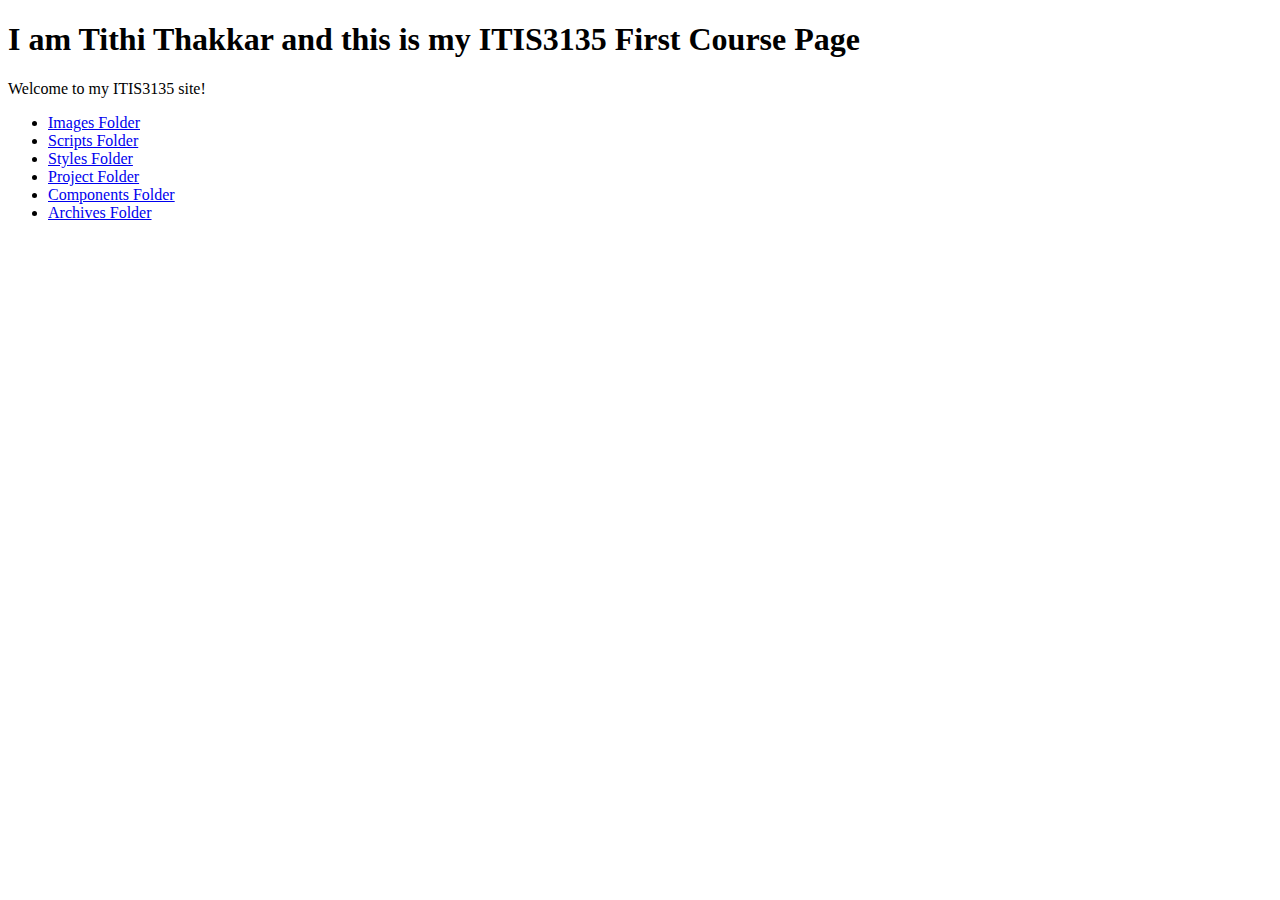
<file: index.html>
<!doctype html>
<html>
<head>
    <meta charset="utf-8">
    <title>ITIS3135 Course Page</title>
</head>
<body>
    <h1>I am Tithi Thakkar and this is my ITIS3135 First Course Page</h1>
    <p>Welcome to my ITIS3135 site!</p>

    <ul>
      <li><a href="images/">Images Folder</a></li>
      <li><a href="scripts/">Scripts Folder</a></li>
      <li><a href="styles/">Styles Folder</a></li>
      <li><a href="project/">Project Folder</a></li>
      <li><a href="components/">Components Folder</a></li>
      <li><a href="z_archives/">Archives Folder</a></li>
   </ul>   
</body>
</html>
</file>
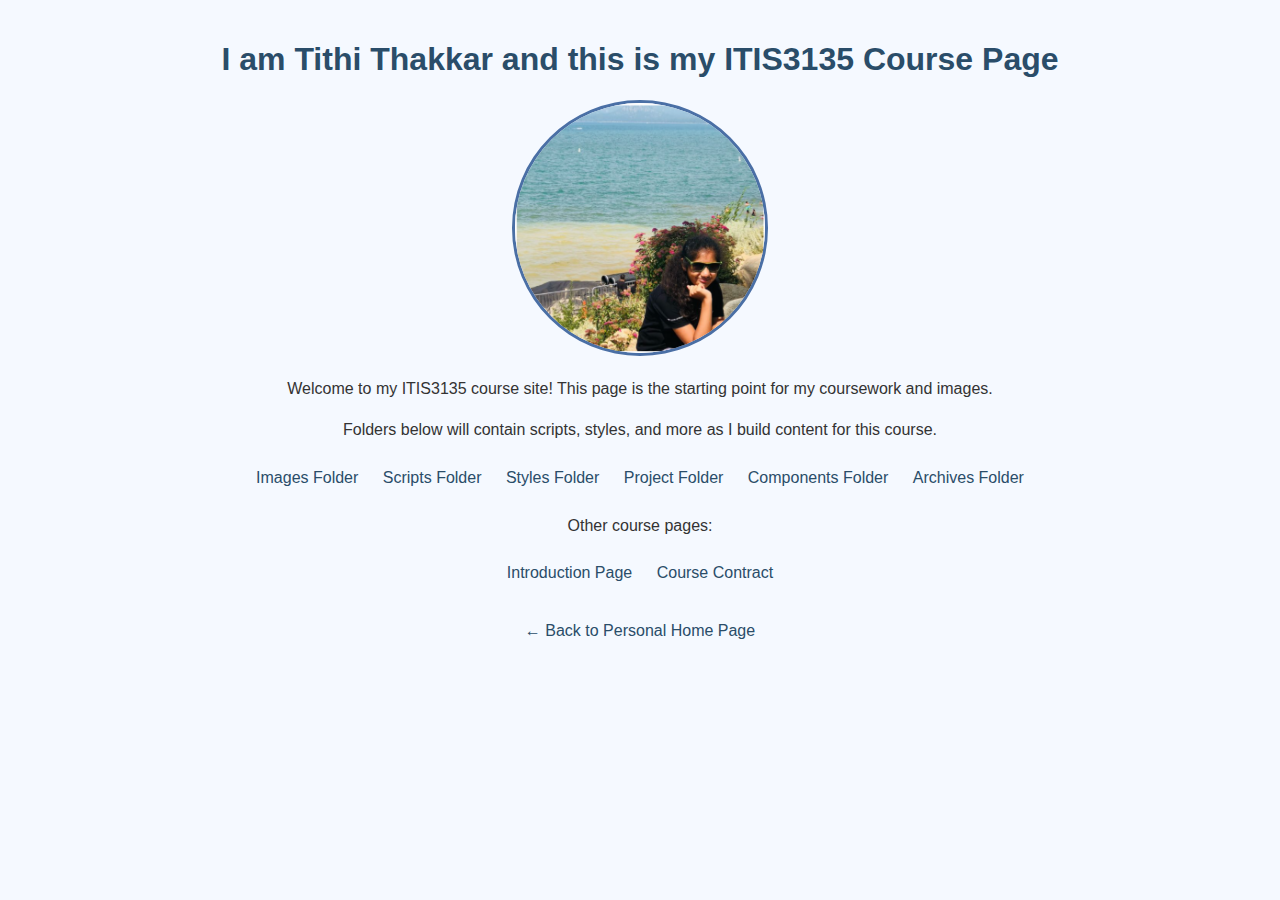
<file: itis3135/index.html>
<!doctype html>
<html lang="en">
<head>
  <meta charset="utf-8">
  <meta name="viewport" content="width=device-width, initial-scale=1.0">
  <title>ITIS3135 Course Page | Tithi Thakkar</title>

  <!-- Link external stylesheet (make sure the path is correct) -->
  <link rel="stylesheet" href="styles/style.css">
</head>
<body>

  <h1>I am Tithi Thakkar and this is my ITIS3135 Course Page</h1>

  <!-- Profile Image (note class="profile") -->
  <img class="profile" src="images/profile.png" alt="Photo of Tithi Thakkar">

  <p>Welcome to my ITIS3135 course site! This page is the starting point for my coursework and images.</p>
  <p>Folders below will contain scripts, styles, and more as I build content for this course.</p>

  <ul>
      <li><a href="images/">Images Folder</a></li>
      <li><a href="scripts/">Scripts Folder</a></li>
      <li><a href="styles/">Styles Folder</a></li>
      <li><a href="project/">Project Folder</a></li>
      <li><a href="components/">Components Folder</a></li>
      <li><a href="z_archives/">Archives Folder</a></li>
  </ul>

  <!-- Links to other course pages -->
  <p>Other course pages:</p>
  <ul>
      <li><a href="introduction.html">Introduction Page</a></li>
      <li><a href="contract.html">Course Contract</a></li>
  </ul>

  <!-- Back to Personal Home Page Link -->
  <div class="back-home">
      <a href="../">&larr; Back to Personal Home Page</a>
  </div>

  <!-- Link JS script -->
  <script src="scripts/script.js"></script>

</body>
</html>
</file>
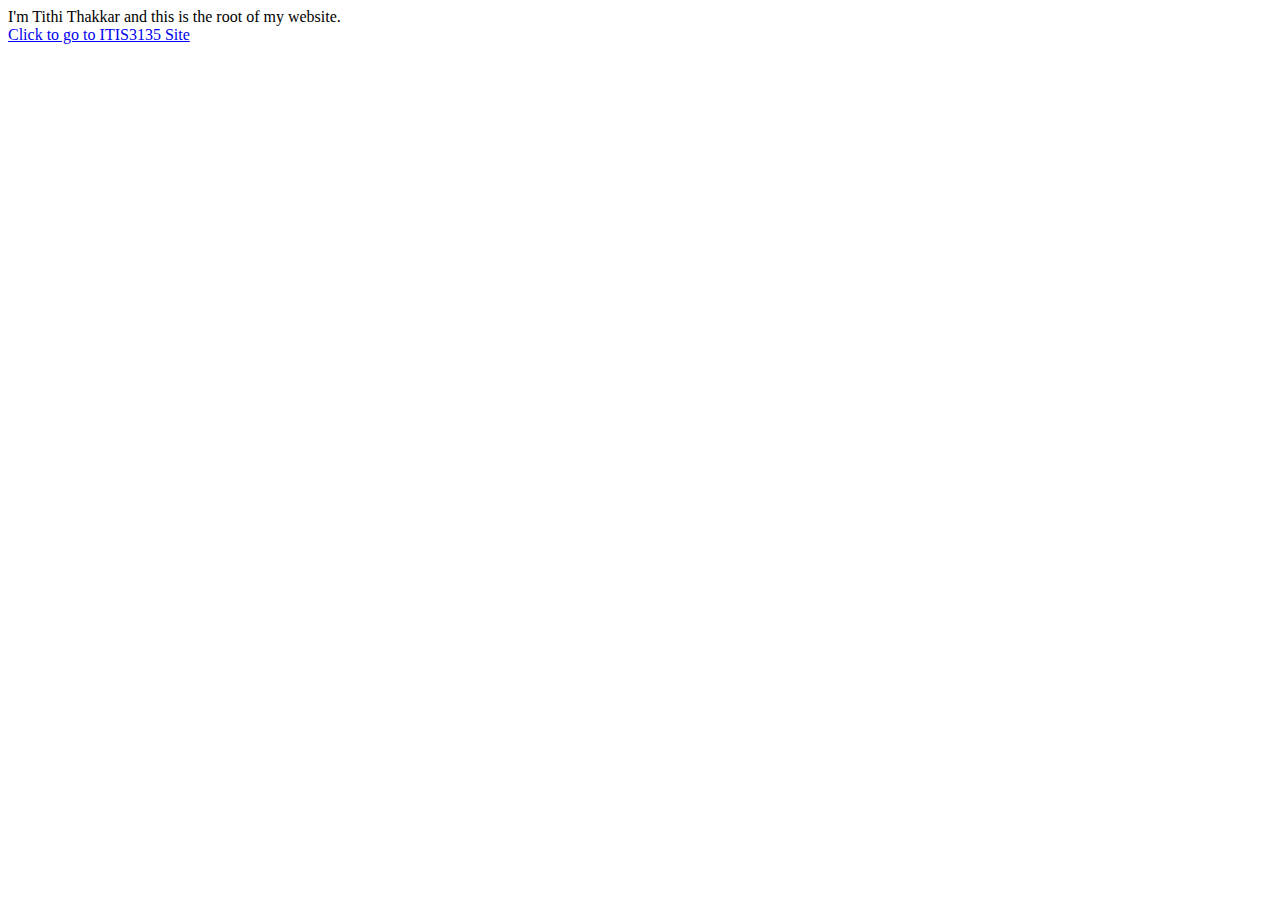
<file: index_local_backup.html>
<!DOCTYPE html>
<html>
<head>
    <title>Root Page</title>
</head>
<body>
    I'm Tithi Thakkar and this is the root of my website.
    <br>
    <a href="itis3135/">Click to go to ITIS3135 Site</a>
</body>
</html>
</file>
<file: itis3135/styles/style.css>
body {
    font-family: Arial, sans-serif;
    background-color: #f5f9ff; /* light blue */
    color: #333;
    max-width: 900px;
    margin: 0 auto;
    padding: 20px;
  }
  
  h1 {
    text-align: center;
    color: #2a4d69;
  }
  
  p {
    line-height: 1.6;
    text-align: center;
  }
  
  ul {
    list-style-type: none;
    text-align: center;
    padding: 0;
  }
  
  ul li {
    display: inline-block;
    margin: 10px;
  }
  
  a {
    color: #2a4d69;
    text-decoration: none;
  }
  
  a:hover {
    text-decoration: underline;
  }
  
  .back-home {
    text-align: center;
    margin-top: 30px;
  }
  
  img.profile {
    display: block;
    margin: 20px auto;
    border-radius: 50%;
    width: 250px;
    border: 3px solid #4a6fa5;
  }
</file>
